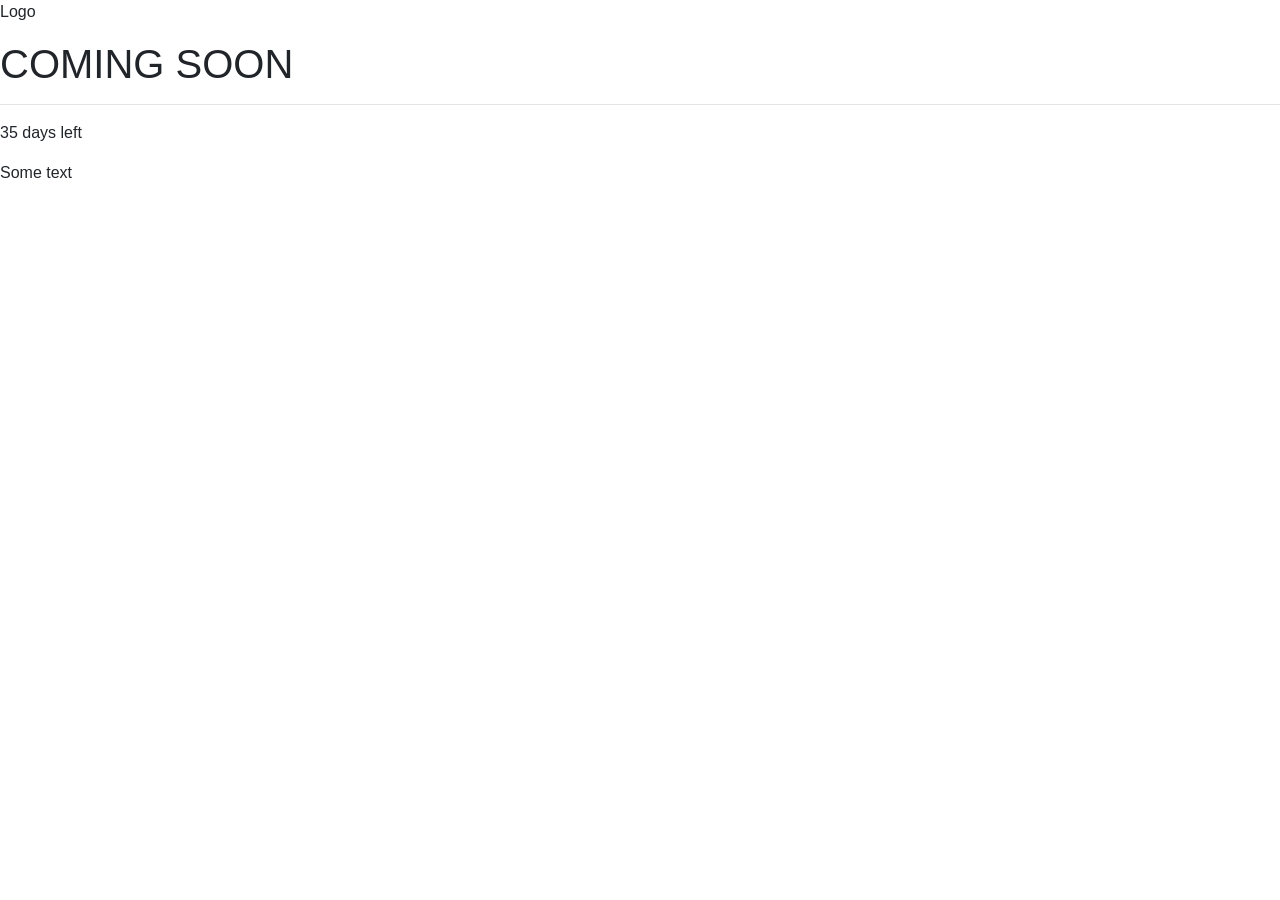
<file: MyAweSomeProject/target/classes/templates/index2.html>
<!DOCTYPE html>
<html lang="en">

<head>
    <title>My HTML</title>
    <meta charset="utf-8">
    <meta name="viewport" content="width=device-width, initial-scale=1">
    <link rel="stylesheet" href="https://maxcdn.bootstrapcdn.com/bootstrap/4.5.2/css/bootstrap.min.css">
    <link rel=”stylesheet” href=”style.css”>

    <script src="https://ajax.googleapis.com/ajax/libs/jquery/3.5.1/jquery.min.js"></script>
    <script src="https://cdnjs.cloudflare.com/ajax/libs/popper.js/1.16.0/umd/popper.min.js"></script>
    <script src="https://maxcdn.bootstrapcdn.com/bootstrap/4.5.2/js/bootstrap.min.js"></script>
    


<body>







<div class="bgimg">
  <div class="topleft">
    <p>Logo</p>
  </div>
  <div class="middle">
    <h1>COMING SOON</h1>
    <hr>
    <p>35 days left</p>
  </div>
  <div class="bottomleft">
    <p>Some text</p>
  </div>
</div>
</file>
